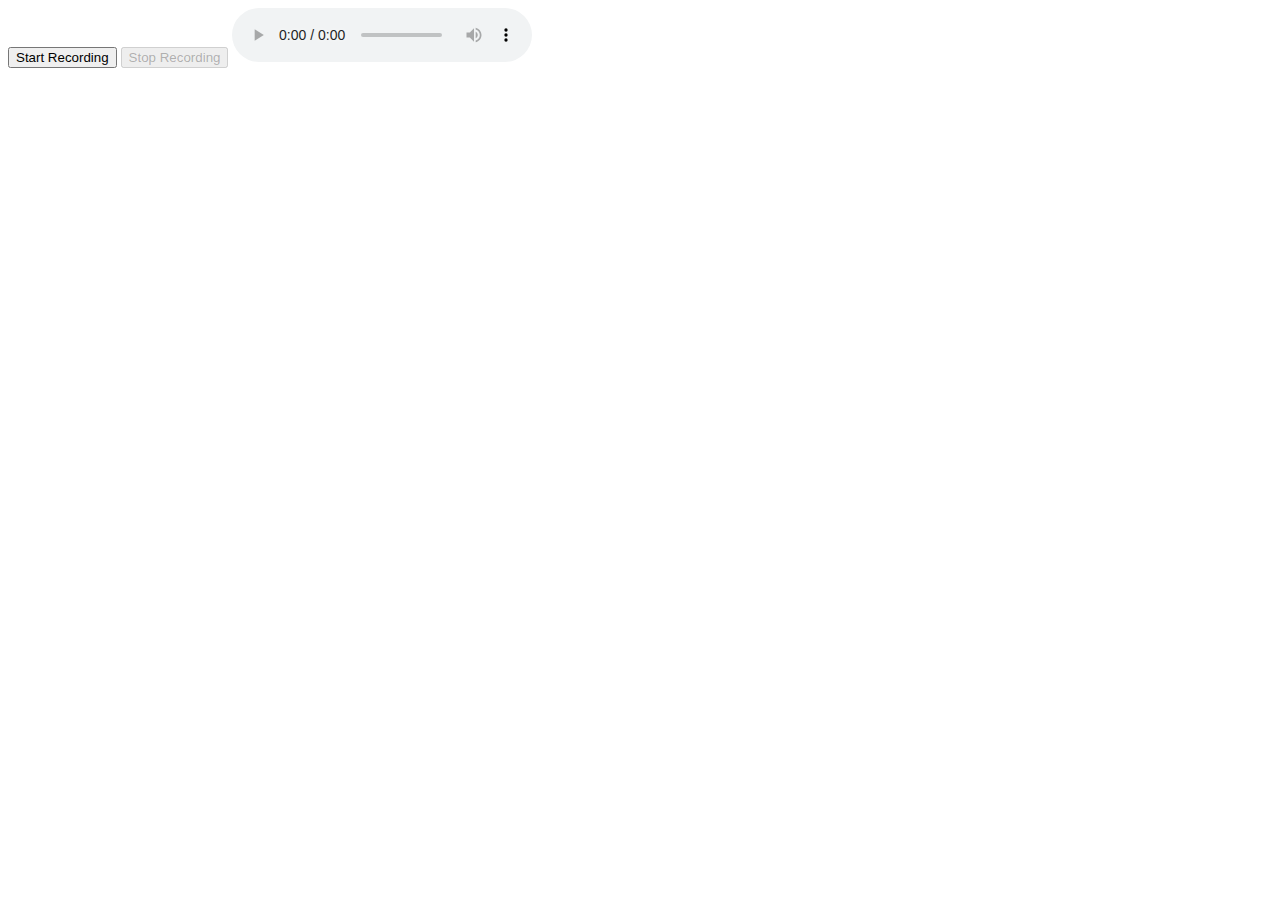
<file: template_tests/index.html>
<!DOCTYPE html>
<html>
<head>
  <title>Audio Recorder</title>
</head>
<body>
  <button id="startRecord">Start Recording</button>
  <button id="stopRecord" disabled>Stop Recording</button>
  <button id="downloadButton" style="display: none">Download MP3</button>
  <audio id="audioPlayer" controls></audio>

  <script>
    const startRecordButton = document.getElementById('startRecord');
    const stopRecordButton = document.getElementById('stopRecord');
    const audioPlayer = document.getElementById('audioPlayer');
    const downloadButton = document.getElementById('downloadButton');
    let mediaRecorder;
    let audioChunks = [];

    startRecordButton.addEventListener('click', startRecording);
    stopRecordButton.addEventListener('click', stopRecording);
    downloadButton.addEventListener('click', downloadMP3);

    async function startRecording() {
        startRecordButton.disabled = true;
        stopRecordButton.disabled = false;
        audioChunks = [];
        try {
            const stream = await navigator.mediaDevices.getUserMedia({ audio: true });
            mediaRecorder = new MediaRecorder(stream);
            mediaRecorder.ondataavailable = (event) => {
                audioChunks.push(event.data);
            };
            mediaRecorder.onstop = () => {
                const audioBlob = new Blob(audioChunks, { type: 'audio/wav' });
                convertAndSendMP3(audioBlob);
            };
            mediaRecorder.start();
        } catch (error) {
            console.error('Error accessing microphone:', error);
        }
    }

    function stopRecording() {
        startRecordButton.disabled = false;
        stopRecordButton.disabled = true;
        mediaRecorder.stop();
    }

    async function convertAndSendMP3(blob) {
        const audioContext = new AudioContext();
        const audioData = await fetch(URL.createObjectURL(blob));
        const arrayBuffer = await audioData.arrayBuffer();
        const audioBuffer = await audioContext.decodeAudioData(arrayBuffer);
        const mp3Data = encodeToMP3(audioBuffer);

        // Create a new Blob with MP3 data
        const mp3Blob = new Blob([mp3Data], { type: 'audio/mpeg' });

        // Send the MP3 data to the server using a POST request
        const formData = new FormData();
        formData.append('audio', mp3Blob, 'recording.mp3');
        fetch('http://98.70.51.201:8000/audio/upload', {
            method: 'POST',
            body: formData
        })
        .then(response => response.json())
        .then(data => {
            console.log('Server response:', data);
            downloadButton.style.display = 'block'; // Show the download button
        })
        .catch(error => {
            console.error('Error sending audio to server:', error);
        });
    }

    function encodeToMP3(audioBuffer) {
        const mp3Encoder = new lamejs.Mp3Encoder(1, audioBuffer.sampleRate, 128);
        const channelData = audioBuffer.getChannelData(0); // Get mono audio data
        return mp3Encoder.encodeBuffer(new Int16Array(channelData));
    }

    function downloadMP3() {
        // Redirect to the MP3 file download link
        window.location.href = 'http://98.70.51.201:8000/audio/get';
    }
  </script>
  <script src="lame.all.js"></script>
</body>
</html>
</file>
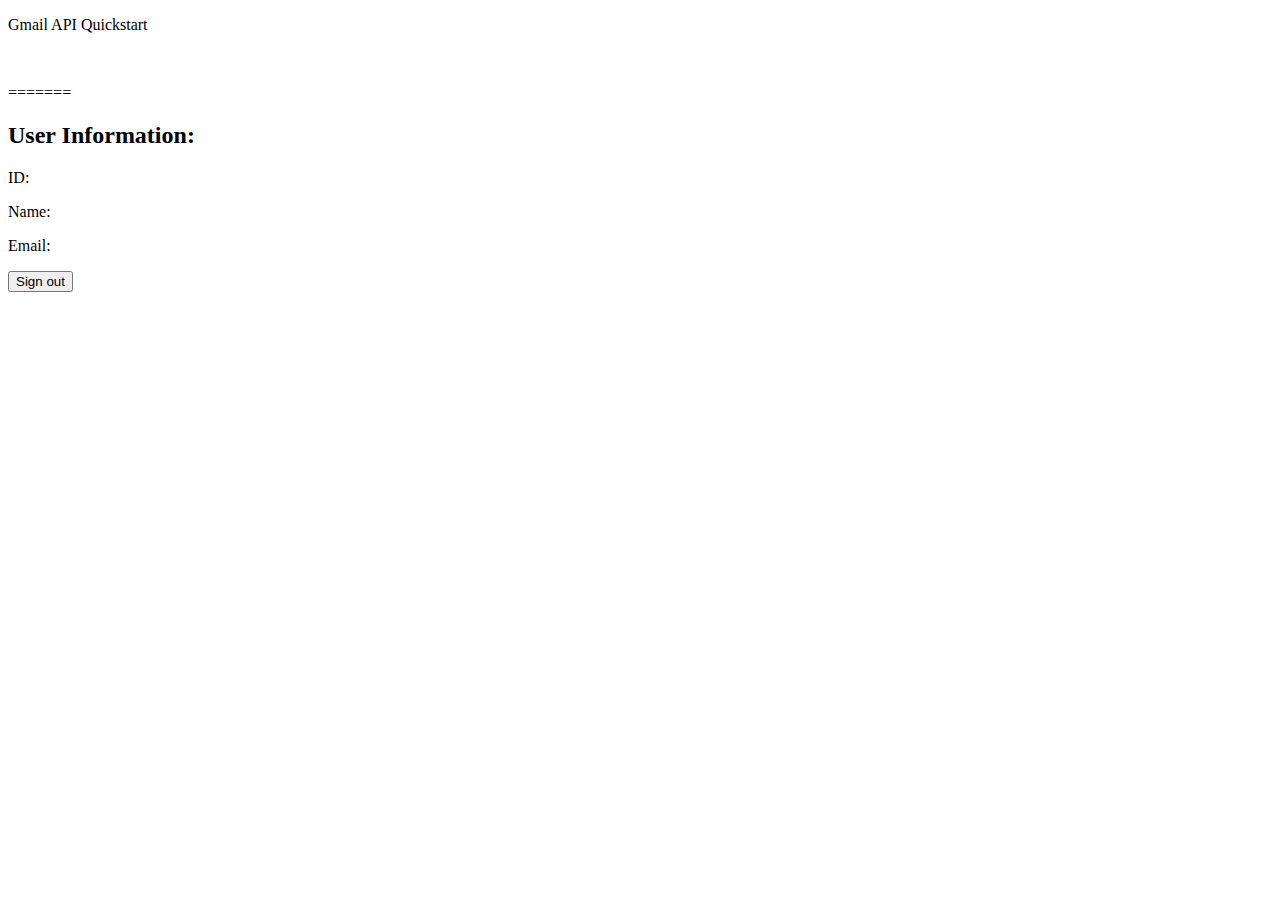
<file: test.html>
<! This is made to get users detail and send it to model so that model can know about the user and interact it with more engaing way -->
<!DOCTYPE html>
<html>
  <head>
    <title>Gmail API Quickstart</title>
    <meta charset="utf-8" />
  </head>
  <body>
    <p>Gmail API Quickstart</p>

    <!--Add buttons to initiate auth sequence and sign out-->
    <button id="authorize_button" onclick="handleAuthClick()">Authorize</button>
    <button id="signout_button" onclick="handleSignoutClick()">Sign Out</button>

    <pre id="content" style="white-space: pre-wrap;"></pre>

    <script type="text/javascript">
      /* exported gapiLoaded */
      /* exported gisLoaded */
      /* exported handleAuthClick */
      /* exported handleSignoutClick */

      // TODO(developer): Set to client ID and API key from the Developer Console
      const CLIENT_ID = 'Add_client_id';
      const API_KEY = 'Add_ur_own_apikey';

      // Discovery doc URL for APIs used by the quickstart
      const DISCOVERY_DOC = 'https://www.googleapis.com/discovery/v1/apis/gmail/v1/rest';

      // Authorization scopes required by the API; multiple scopes can be
      // included, separated by spaces.
      const SCOPES = 'https://www.googleapis.com/auth/gmail.readonly';

      let tokenClient;
      let gapiInited = false;
      let gisInited = false;

      document.getElementById('authorize_button').style.visibility = 'hidden';
      document.getElementById('signout_button').style.visibility = 'hidden';

      /**
       * Callback after api.js is loaded.
       */
      function gapiLoaded() {
        gapi.load('client', initializeGapiClient);
      }

      /**
       * Callback after the API client is loaded. Loads the
       * discovery doc to initialize the API.
       */
      async function initializeGapiClient() {
        await gapi.client.init({
          apiKey: API_KEY,
          discoveryDocs: [DISCOVERY_DOC],
        });
        gapiInited = true;
        maybeEnableButtons();
      }

      /**
       * Callback after Google Identity Services are loaded.
       */
      function gisLoaded() {
        tokenClient = google.accounts.oauth2.initTokenClient({
          client_id: CLIENT_ID,
          scope: SCOPES,
          callback: '', // defined later
        });
        gisInited = true;
        maybeEnableButtons();
      }

      /**
       * Enables user interaction after all libraries are loaded.
       */
      function maybeEnableButtons() {
        if (gapiInited && gisInited) {
          document.getElementById('authorize_button').style.visibility = 'visible';
        }
      }

      /**
       *  Sign in the user upon button click.
       */
      function handleAuthClick() {
        tokenClient.callback = async (resp) => {
          if (resp.error !== undefined) {
            throw (resp);
          }
          document.getElementById('signout_button').style.visibility = 'visible';
          document.getElementById('authorize_button').innerText = 'Refresh';
          await listLabels();
        };

        if (gapi.client.getToken() === null) {
          // Prompt the user to select a Google Account and ask for consent to share their data
          // when establishing a new session.
          tokenClient.requestAccessToken({prompt: 'consent'});
        } else {
          // Skip display of account chooser and consent dialog for an existing session.
          tokenClient.requestAccessToken({prompt: ''});
        }
      }

      /**
       *  Sign out the user upon button click.
       */
      function handleSignoutClick() {
        const token = gapi.client.getToken();
        if (token !== null) {
          google.accounts.oauth2.revoke(token.access_token);
          gapi.client.setToken('');
          document.getElementById('content').innerText = '';
          document.getElementById('authorize_button').innerText = 'Authorize';
          document.getElementById('signout_button').style.visibility = 'hidden';
        }
      }

      /**
       * Print all Labels in the authorized user's inbox. If no labels
       * are found an appropriate message is printed.
       */
      async function listLabels() {
        let response;
        try {
          response = await gapi.client.gmail.users.labels.list({
            'userId': 'me',
          });
        } catch (err) {
          document.getElementById('content').innerText = err.message;
          return;
        }
        const labels = response.result.labels;
        if (!labels || labels.length == 0) {
          document.getElementById('content').innerText = 'No labels found.';
          return;
        }
        // Flatten to string to display
        const output = labels.reduce(
            (str, label) => `${str}${label.name}\n`,
            'Labels:\n');
        document.getElementById('content').innerText = output;
      }
    </script>
    <script async defer src="https://apis.google.com/js/api.js" onload="gapiLoaded()"></script>
    <script async defer src="https://accounts.google.com/gsi/client" onload="gisLoaded()"></script>
  </body>
</html>
=======
<html lang="en">
<head>
  <meta charset="UTF-8">
  <meta name="viewport" content="width=device-width, initial-scale=1.0">
  <meta name="google-signin-client_id" content="1062963136060-b0i3fi0oij6ub5rncvkpp5cph3r8o2or.apps.googleusercontent.com">
  <title>Google Sign-In Example</title>
  <!-- Include the Google Sign-In library -->
  <script src="https://apis.google.com/js/platform.js" async defer></script>
</head>
<body>
  <!-- Google Sign-In button -->
  <div class="g-signin2" data-onsuccess="onSignIn"></div>

  <!-- Display user information -->
  <h2>User Information:</h2>
  <p>ID: <span id="userId"></span></p>
  <p>Name: <span id="userName"></span></p>
  <p>Email: <span id="userEmail"></span></p>

  <!-- Sign out button -->
  <button onclick="signOut()">Sign out</button>

  <script>
    // Callback function triggered after successful sign-in
    function onSignIn(googleUser) {
      var profile = googleUser.getBasicProfile();
      console.log(profile)
      document.getElementById('userId').innerText = profile.getId();
      document.getElementById('userName').innerText = profile.getName();
      document.getElementById('userEmail').innerText = profile.getEmail();
      // You can send the user's information to your server for further processing
    }

    // Function to sign out the user
    function signOut() {
      var auth2 = gapi.auth2.getAuthInstance();
      auth2.signOut().then(function () {
        // Clear displayed user information
        document.getElementById('userId').innerText = '';
        document.getElementById('userName').innerText = '';
        document.getElementById('userEmail').innerText = '';
        console.log('User signed out.');
      });
    }
  </script>
</body>
</html>
</file>
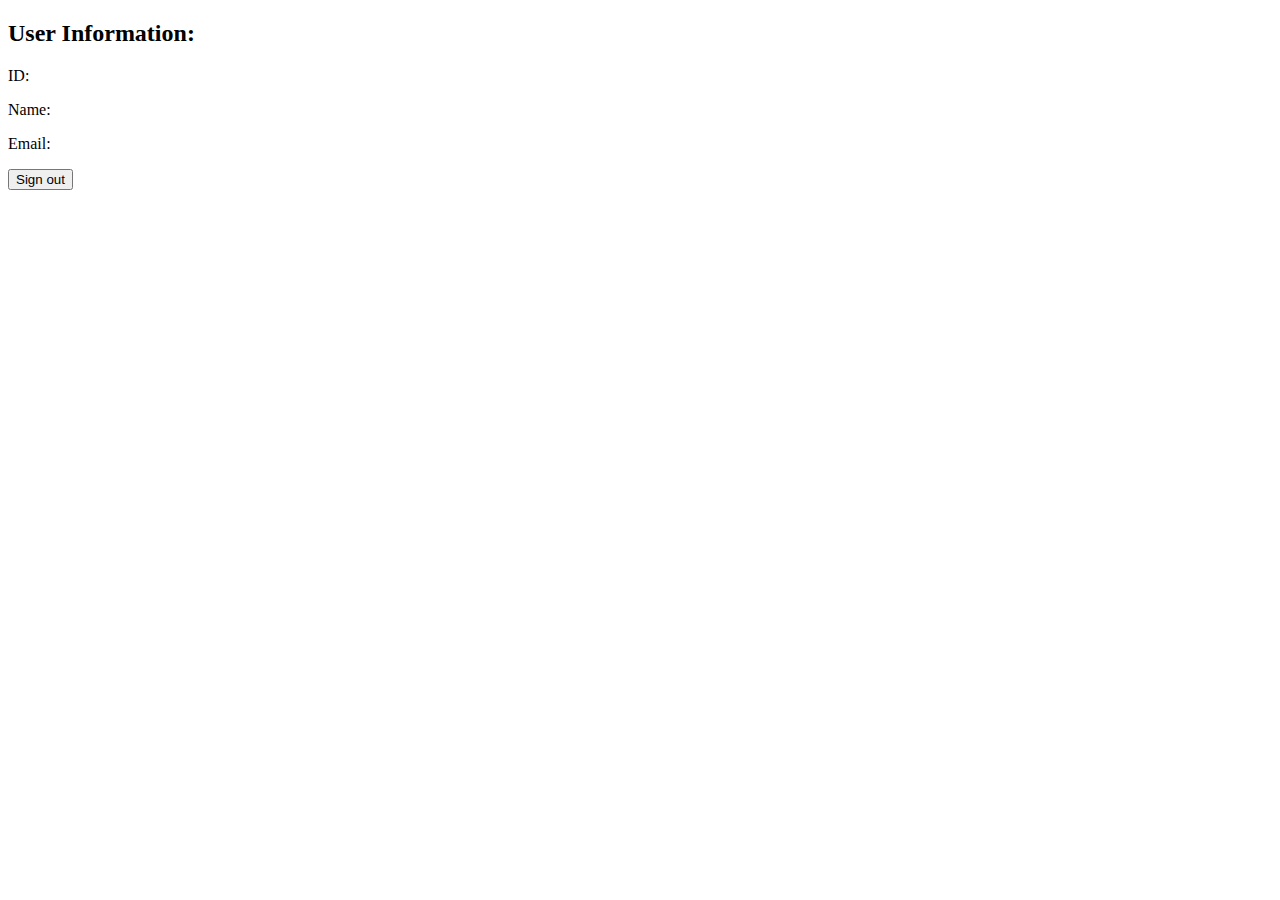
<file: test2.html>
<!DOCTYPE html>
<html lang="en">
<head>
  <meta charset="UTF-8">
  <meta name="viewport" content="width=device-width, initial-scale=1.0">
  <meta name="google-signin-client_id" content="use_ur_own_client_id">
  <title>Google Sign-In Example</title>
  <!-- Include the Google Sign-In library -->
   <!-- It's just for testing -->
  <script src="https://apis.google.com/js/platform.js" async defer></script>
</head>
<body>
  <!-- Google Sign-In button -->
  <div class="g-signin2" data-onsuccess="onSignIn"></div>

  <!-- Display user information -->
  <h2>User Information:</h2>
  <p>ID: <span id="userId"></span></p>
  <p>Name: <span id="userName"></span></p>
  <p>Email: <span id="userEmail"></span></p>

  <!-- Sign out button -->
  <button onclick="signOut()">Sign out</button>

  <script>
    // Callback function triggered after successful sign-in
    function onSignIn(googleUser) {
      var profile = googleUser.getBasicProfile();
      console.log(profile);

      // Get the authentication token
      var idToken = googleUser.getAuthResponse().id_token;

    //   // Display user information
    //   document.getElementById('userId').innerText = profile.getId();
    //   document.getElementById('userName').innerText = profile.getName();
    //   document.getElementById('userEmail').innerText = profile.getEmail();

      // Send the authentication token to your server
      sendTokenToServer(idToken);
    }

    // Function to send the authentication token to your server
    function sendTokenToServer(idToken) {

      // Assuming idToken is defined somewhere before this code

      fetch('https://blessi-api.allserieshub.fun/audio/Bless_user_auth', {
        method: 'POST',
        headers: {
            'Content-Type': 'application/json',
        },
        body: JSON.stringify({ idToken: idToken }),
      })
        .then(response => response.json())
        .then(data => {
            // Handle the response data as needed
            console.log(data);
        })
        .catch(error => {
            // Handle errors
            console.error('Error:', error);
        });


    //   // Make an HTTP request to your server with the authentication token
    //   fetch('/https://blessi-api.allserieshub.fun/audio/Bless_user_auth?data=op', {
    //     method: 'POST',
    //     headers: {
    //       'Content-Type': 'application/json',
    //     },
    //     body: JSON.stringify({ idToken: idToken }),
    //   })
    //   .then(response => response.json())
    //   .then(data => {
    //     console.log('Server response:', data);
    //     // Handle server response as needed
    //   })
    //   .catch(error => {
    //     console.error('Error sending token to server:', error);
    //   });
    }

    // Function to sign out the user
    function signOut() {
      var auth2 = gapi.auth2.getAuthInstance();
      auth2.signOut().then(function () {
        // Clear displayed user information
        document.getElementById('userId').innerText = '';
        document.getElementById('userName').innerText = '';
        document.getElementById('userEmail').innerText = '';
        console.log('User signed out.');
      });
    }
  </script>
</body>
</html>
</file>
